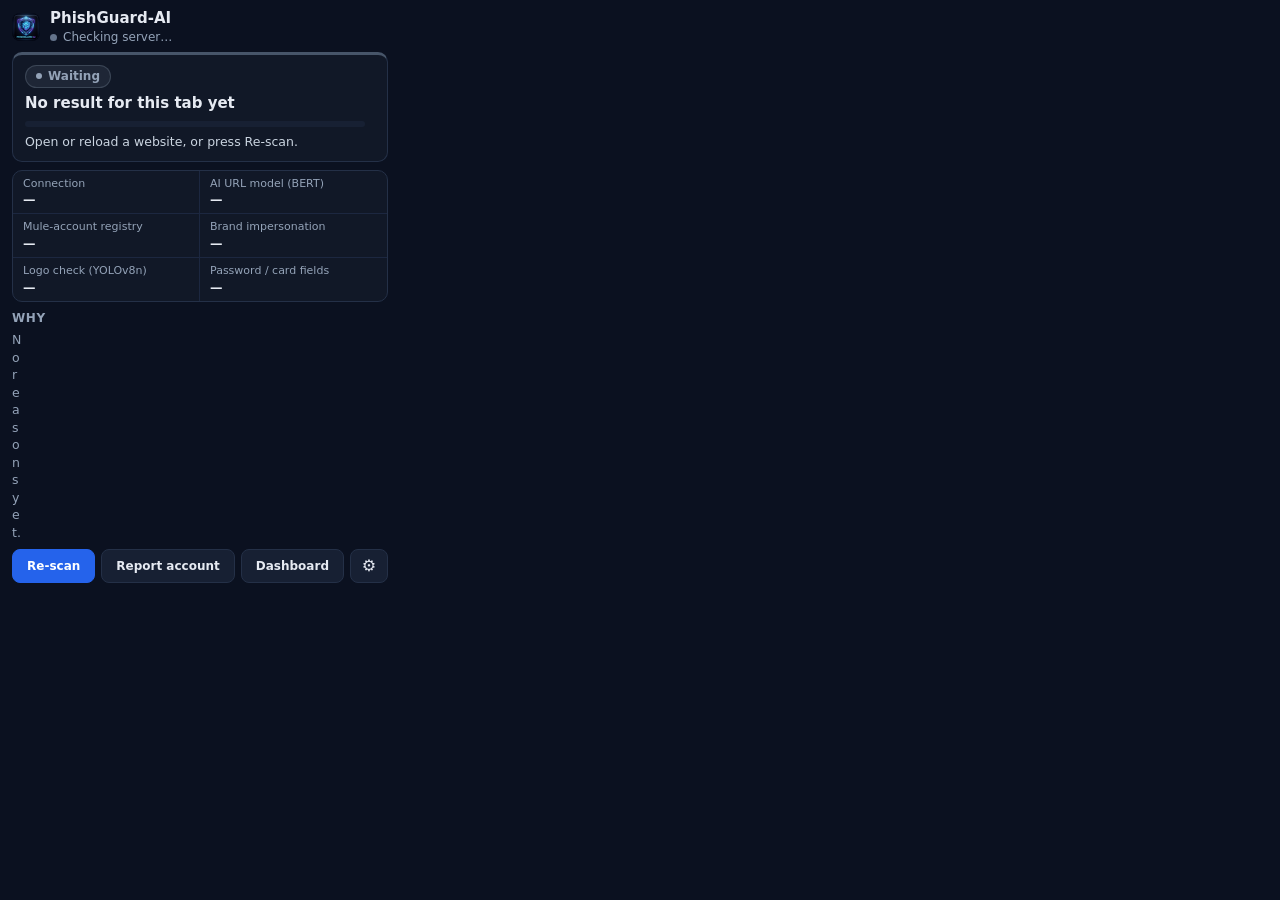
<file: chrome_extension/popup/popup.html>
<!doctype html>
<html lang="en">
<head>
  <meta charset="utf-8">
  <title>PhishGuard-AI</title>
  <link rel="stylesheet" href="popup.css">
</head>
<body>
  <div id="mainView">
  <header>
    <img src="../icons/icon48.png" alt="">
    <div class="brand"><strong>PhishGuard-AI</strong><span id="backend"><i class="dot"></i> Checking server…</span></div>
  </header>

  <section class="verdict" id="verdict">
    <span class="pill neutral" id="pill">Waiting</span>
    <h1 id="headline">No result for this tab yet</h1>
    <p class="host mono" id="host"></p>
    <div class="score"><div class="bar"><span id="bar"></span></div><span id="score"></span></div>
    <p class="explain" id="explain">Open or reload a website, or press Re-scan.</p>
  </section>

  <section class="checks">
    <div class="row"><span>Connection</span><b id="cConn">—</b></div>
    <div class="row"><span>AI URL model (BERT)</span><b id="cBert">—</b></div>
    <div class="row"><span>Mule-account registry</span><b id="cMule">—</b></div>
    <div class="row"><span>Brand impersonation</span><b id="cBrand">—</b></div>
    <div class="row"><span>Logo check (YOLOv8n)</span><b id="cLogo">—</b></div>
    <div class="row"><span>Password / card fields</span><b id="cForm">—</b></div>
  </section>

  <section class="reasons-box" id="reasonsBox">
    <h2>Why</h2>
    <ul id="reasons"><li class="muted">No reasons yet.</li></ul>
  </section>

  <div class="buttons">
    <button id="rescan" class="primary" type="button">Re-scan</button>
    <button id="report" type="button">Report account</button>
    <button id="dashboard" type="button">Dashboard</button>
    <button id="openSettings" type="button" aria-label="Settings">&#9881;</button>
  </div>
  </div>

  <div id="settingsView" hidden>
    <h2 class="sh">Settings</h2>
    <label class="switch"><span>Show Safe Site Corner Notification</span>
      <input type="checkbox" id="safeToast"><i></i></label>
    <p class="hint">A small green "Verified Safe" note for 3.5 seconds. Warnings and blocks always stay on.</p>
    <label>Server <select id="mode">
      <option value="auto">Automatic (online, then local)</option>
      <option value="online">Online HTTPS server only</option>
      <option value="local">Local server only</option>
    </select></label>
    <label>Online URL <input id="onlineUrl" type="url"></label>
    <label>Local URL <input id="localUrl" type="url"></label>
    <label>API key <input id="apiKey" type="password" autocomplete="off"></label>
    <div class="buttons"><button id="save" class="primary" type="button">Save and test</button><button id="closeSettings" type="button">Back</button></div>
    <span id="saveMsg" class="muted"></span>
  </div>
  <script src="popup.js"></script>
</body>
</html>
</file>
<file: chrome_extension/popup/popup.css>
/* PhishGuard-AI popup — same dark-slate design as the dashboard. */
* { box-sizing: border-box; }
html, body { overflow: hidden; }
body { width: 380px; margin: 0; padding: 12px; background: #0b1120; color: #e6eaf2;
  font: 13px/1.5 Inter, system-ui, -apple-system, "Segoe UI", Roboto, sans-serif; }
.mono { font-family: ui-monospace, "Cascadia Mono", Consolas, monospace; font-size: 12px; }
.muted { color: #94a3b8; }

header { display: flex; align-items: center; gap: 10px; margin-bottom: 12px; }
header img { width: 32px; height: 32px; border-radius: 8px; }
.brand { display: flex; flex-direction: column; min-width: 0; }
.brand strong { font-size: 15px; }
.brand span { color: #94a3b8; font-size: 12px; display: flex; align-items: center; gap: 6px; }
.dot { width: 7px; height: 7px; border-radius: 50%; background: #64748b; display: inline-block; }
.dot.online { background: #22c55e; }
.dot.local { background: #3b82f6; }

.verdict { background: #111827; border: 1px solid #243047; border-top: 3px solid #475569; border-radius: 10px; padding: 14px; }
.verdict.safe { border-top-color: #22c55e; }
.verdict.warning { border-top-color: #f59e0b; }
.verdict.dangerous { border-top-color: #ef4444; }
.verdict h1 { margin: 8px 0 2px; font-size: 16px; line-height: 1.3; }
.host { margin: 0; color: #94a3b8; overflow-wrap: anywhere; }
.explain { margin: 8px 0 0; text-align: left; color: #cbd5e1; overflow-wrap: anywhere; }
.score { display: flex; align-items: center; gap: 10px; margin-top: 10px; color: #94a3b8; font-size: 12px; }
.bar { flex: 1; height: 6px; background: #172033; border-radius: 999px; overflow: hidden; }
.bar span { display: block; height: 100%; width: 0; border-radius: inherit; background: #475569; }

.pill { display: inline-flex; align-items: center; gap: 6px; padding: 2px 10px; border-radius: 999px; font-weight: 700; font-size: 12px; border: 1px solid transparent; }
.pill::before { content: ""; width: 6px; height: 6px; border-radius: 50%; background: currentColor; }
.pill.safe { color: #4ade80; background: rgba(34, 197, 94, 0.12); border-color: rgba(34, 197, 94, 0.35); }
.pill.warning { color: #fbbf24; background: rgba(245, 158, 11, 0.13); border-color: rgba(245, 158, 11, 0.35); }
.pill.dangerous { color: #f87171; background: rgba(239, 68, 68, 0.13); border-color: rgba(239, 68, 68, 0.35); }
.pill.neutral { color: #94a3b8; background: rgba(148, 163, 184, 0.1); border-color: rgba(148, 163, 184, 0.25); }

.checks { margin-top: 10px; background: #111827; border: 1px solid #243047; border-radius: 10px; }
.row { display: flex; justify-content: space-between; gap: 12px; padding: 6px 12px; border-bottom: 1px solid #1c2740; }
.row:last-child { border-bottom: none; }
.row span { color: #94a3b8; }
.row b { text-align: right; font-weight: 600; overflow-wrap: anywhere; min-width: 0; }
b.good { color: #4ade80; } b.bad { color: #f87171; } b.warn { color: #fbbf24; }

.reasons-box { margin-top: 10px; }
.reasons-box[hidden] { display: none; }
#mainView[hidden], #settingsView[hidden] { display: none; }
#openSettings { flex: 0 0 38px; padding: 0; font-size: 16px; }
.reasons-box h2 { margin: 0 0 6px; font-size: 12px; color: #94a3b8; text-transform: uppercase; letter-spacing: 0.05em; }
#reasons { list-style: none; margin: 0; padding: 0; display: flex; flex-direction: column; gap: 6px; }
#reasons li { display: grid; grid-template-columns: 12px 1fr; gap: 8px; overflow-wrap: anywhere; }
#reasons li i { width: 8px; height: 8px; border-radius: 50%; margin-top: 6px; background: #3b82f6; }
#reasons li.high i { background: #ef4444; } #reasons li.medium i { background: #f59e0b; }
#reasons li.low i { background: #eab308; } #reasons li.ok i { background: #22c55e; }

.buttons { display: flex; gap: 8px; margin-top: 10px; align-items: center; flex-wrap: wrap; }
button { flex: 1 1 auto; min-height: 34px; padding: 0 12px; border-radius: 8px; border: 1px solid #243047;
  background: #172033; color: #e6eaf2; font: inherit; font-weight: 600; cursor: pointer; white-space: nowrap; }
button:hover { border-color: #33415c; }
button.primary { background: #2563eb; border-color: #2563eb; color: #fff; }
button:disabled { opacity: 0.6; cursor: default; }

details { margin-top: 12px; border: 1px solid #243047; border-radius: 10px; padding: 8px 12px; background: #111827; }
summary { cursor: pointer; font-weight: 600; color: #94a3b8; }
label { display: flex; flex-direction: column; gap: 4px; margin-top: 8px; color: #94a3b8; font-size: 12px; }
input, select { width: 100%; min-height: 32px; padding: 6px 8px; border-radius: 7px; border: 1px solid #243047;
  background: #0b1120; color: #e6eaf2; font: inherit; }

.sh { margin: 4px 0 8px; font-size: 15px; }
.hint { margin: 6px 0 0; color: #64748b; font-size: 12px; }
.switch { flex-direction: row; align-items: center; justify-content: space-between; color: #e6eaf2; font-size: 13px; font-weight: 600; cursor: pointer; }
.switch input { position: absolute; opacity: 0; width: 0; height: 0; min-height: 0; }
.switch i { flex: 0 0 40px; height: 22px; border-radius: 999px; background: #334155; position: relative; transition: background .2s; }
.switch i::after { content: ""; position: absolute; top: 3px; left: 3px; width: 16px; height: 16px; border-radius: 50%; background: #fff; transition: transform .2s; }
.switch input:checked + i { background: #22c55e; }
.switch input:checked + i::after { transform: translateX(18px); }
.switch input:focus-visible + i { outline: 2px solid #3b82f6; outline-offset: 2px; }

/* v4.1 compact layout: always fits Chrome's 600 px popup limit, so there is never a scrollbar */
body { padding: 10px 12px; line-height: 1.4; }
header { margin-bottom: 8px; } header img { width: 28px; height: 28px; }
.verdict { padding: 10px 12px; }
.verdict h1 { margin: 6px 0 2px; font-size: 15px; }
.explain { margin: 6px 0 0; font-size: 12.5px; display: -webkit-box; -webkit-line-clamp: 3; -webkit-box-orient: vertical; overflow: hidden; }
.score { margin-top: 8px; }
.checks { display: grid; grid-template-columns: 1fr 1fr; margin-top: 8px; }
.checks .row { flex-direction: column; gap: 0; padding: 5px 10px; border-bottom: 1px solid #1c2740; }
.checks .row:nth-child(odd) { border-right: 1px solid #1c2740; }
.checks .row:nth-last-child(-n+2) { border-bottom: none; }
.checks .row span { font-size: 11px; } .checks .row b { text-align: left; font-size: 12.5px; }
.reasons-box { margin-top: 8px; } .reasons-box h2 { margin-bottom: 4px; }
#reasons { gap: 4px; font-size: 12.5px; }
.buttons { margin-top: 8px; } button { min-height: 32px; }

.checks[hidden], .score[hidden] { display: none; }

/* v4.1.3: one tidy row of buttons, tighter spacing, no scrollbar */
html, body { scrollbar-width: none; }
::-webkit-scrollbar { display: none; }
body { padding: 8px 12px; }
header { margin-bottom: 6px; }
.buttons { display: flex; flex-wrap: nowrap; align-items: center; gap: 6px; margin-top: 8px; }
.buttons button { flex: 1 1 0; min-width: 0; height: 34px; min-height: 34px; padding: 0 6px; font-size: 12.5px; line-height: 1; }
.buttons #openSettings { flex: 0 0 34px; width: 34px; padding: 0; font-size: 16px; }

/* v4.1.4: slightly wider popup and balanced button padding */
body { width: 396px; }
.buttons button { padding: 8px 11px; white-space: nowrap; }
.buttons #openSettings { flex: 0 0 38px; width: 38px; padding: 8px 0; }
body { width: 400px; }
.buttons button { flex: 1 1 auto; font-size: 12px; padding: 8px 11px; }
.buttons #openSettings { flex: 0 0 38px; }
</file>
